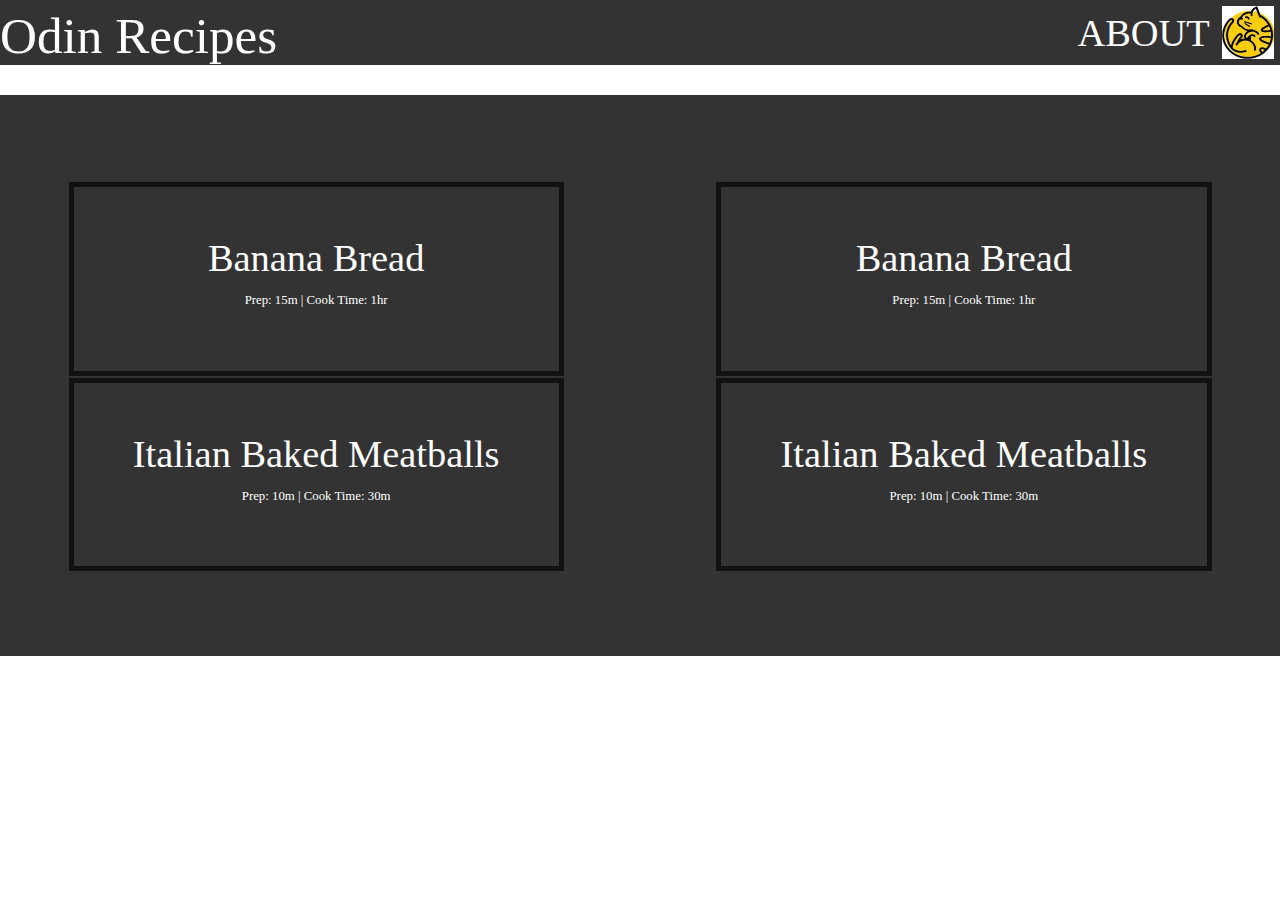
<file: index.html>
<!DOCTYPE html>
<html lang="en">
    <head>
        <meta charset="UTF-8">
        <meta name="viewport" content="width=device-width, initial-scale=1.0">
        <title>Recipes Project</title>

        <link rel="stylesheet" href="styles.css">

    </head>

    <body>
        <div class="flexbar">
            <div class="flexleft">
                <a href="index.html">Odin Recipes</a>
            </div>
            <div class="flexright">
                <a class="navabout" href="otherpages/about.html">ABOUT</a>
                <img class="image" src="images/profilecrop.jpg">
                
            </div>
        </div>

        <div class="landingcontainer">
            <ul class="leftlist">
                <li>
                    <a href="recipes/bananabread.html">Banana Bread</a>
                    <p>Prep: 15m | Cook Time: 1hr</p>
                </li>
                <li>
                    <a href="recipes/meatballs.html">Italian Baked Meatballs</a>
                    <p>Prep: 10m | Cook Time: 30m</p>
                </li>
            </ul>

            <ul class="rightlist">
                <li>
                    <a href="recipes/bananabread.html">Banana Bread</a>
                    <p>Prep: 15m | Cook Time: 1hr</p>
                </li>
                <li>
                    <a href="recipes/meatballs.html">Italian Baked Meatballs</a>
                    <p>Prep: 10m | Cook Time: 30m</p>
                </li>
            </ul>
        </div>
        

    </body>

</html>
</file>
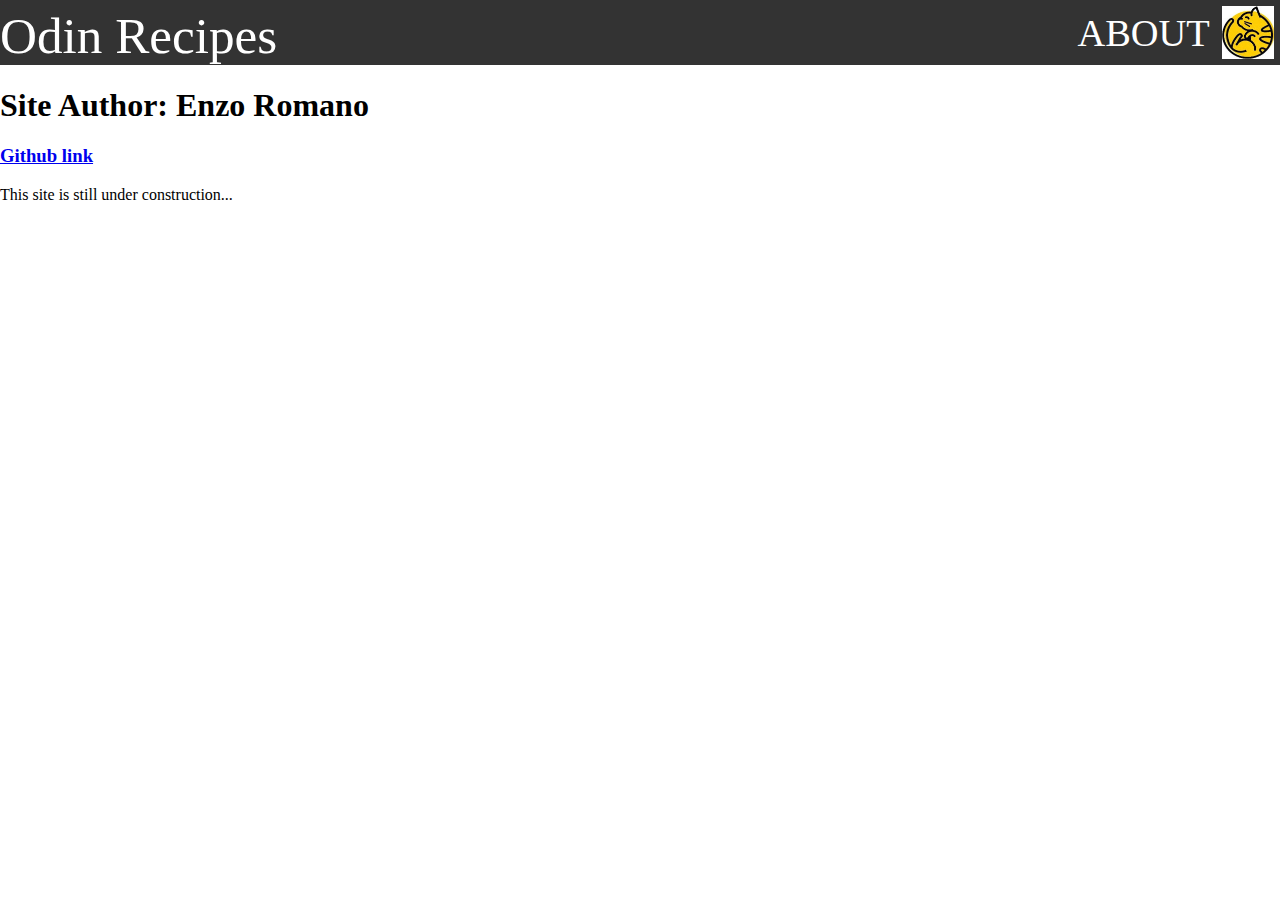
<file: otherpages/about.html>
<!DOCTYPE html>
<html lang="en">
    <head>
        <meta charset="UTF-8">
        <meta name="viewport" content="width=device-width, initial-scale=1.0">
        <title>Recipes Project</title>

        <link rel="stylesheet" href="../styles.css">

    </head>

    <body>

        <div class="flexbar">
            <div class="flexleft">
                <a href="../index.html">Odin Recipes</a>
            </div>
            <div class="flexright">
                <a class="navabout" href="about.html">ABOUT</a>
                <img class="image" src="../images/profilecrop.jpg">
                
            </div>
        </div>

        <h1>Site Author: Enzo Romano</h1>
        <h3><a href="https://github.com/enzosromano">Github link</a></h3>

        <p>This site is still under construction...</p>

    </body>

</html>
</file>
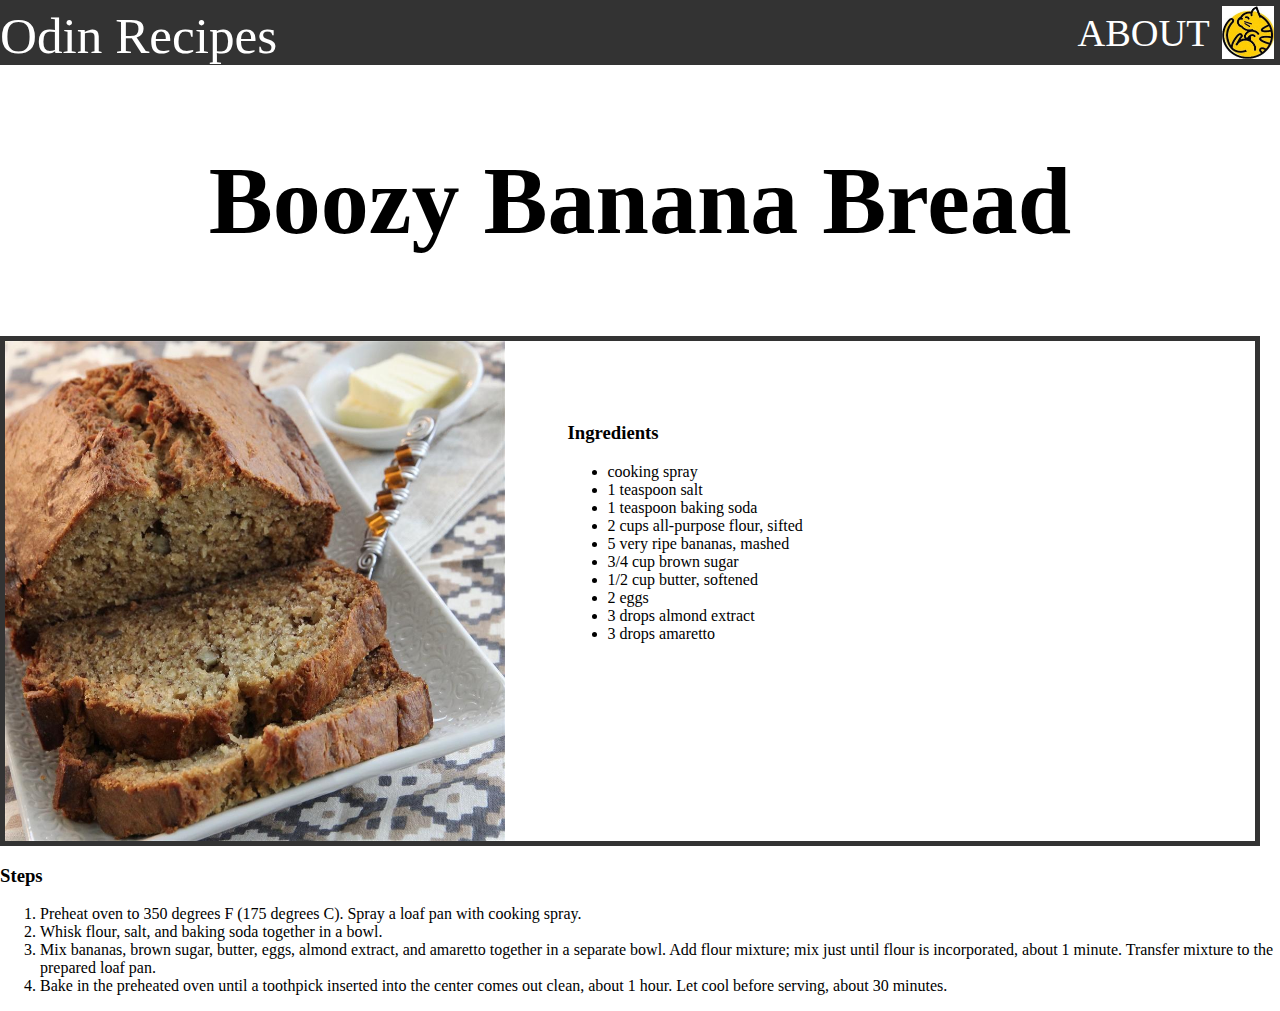
<file: recipes/bananabread.html>
<!DOCTYPE html>
<html lang="en">
    <head>
        <meta charset="UTF-8">
        <meta name="viewport" content="width=device-width, initial-scale=1.0">
        <title>Recipes Project</title>

        <link rel="stylesheet" href="../styles.css">

    </head>

    <body>
        <!--  Recipe Reference used: https://www.allrecipes.com/recipe/257264/boozy-banana-bread/  -->

        <!-- Navbar Elements -->

        <div class="flexbar">
            <div class="flexleft">
                <a href="../index.html">Odin Recipes</a>
            </div>
            <div class="flexright">
                <a class="navabout" href="../otherpages/about.html">ABOUT</a>
                <img class="image" src="../images/profilecrop.jpg">
                
            </div>
        </div>

        <!-- Recipe Name-->

        <div class="recipename">
            <h2>Boozy Banana Bread</h2>
        </div>

        <!-- Container with image and ingredients list -->

        <div class="container">
            <div class="recipeimage">
                <img src="../images/bread.jpeg" alt="Boozy Banana Bread">
            </div>
    
            <div class="ingredientslist">
                <h3>Ingredients</h3>

                <ul>
                    <li>cooking spray</li>
                    <li>1 teaspoon salt</li>
                    <li>1 teaspoon baking soda</li>
                    <li>2 cups all-purpose flour, sifted</li>
                    <li>5 very ripe bananas, mashed</li>
                    <li>3/4 cup brown sugar</li>
                    <li>1/2 cup butter, softened</li>
                    <li>2 eggs</li>
                    <li>3 drops almond extract</li>
                    <li>3 drops amaretto</li>
                </ul>

            </div>
        </div>

        <!-- Steps for recipe -->


        <h3>Steps</h3>

        <ol>
            <li>Preheat oven to 350 degrees F (175 degrees C). Spray a loaf pan with cooking spray.</li>
            <li>Whisk flour, salt, and baking soda together in a bowl.</li>
            <li>Mix bananas, brown sugar, butter, eggs, almond extract, and amaretto together in a separate bowl. 
                Add flour mixture; mix just until flour is incorporated, about 1 minute. 
                Transfer mixture to the prepared loaf pan.</li>
            <li>Bake in the preheated oven until a toothpick inserted into the center comes out clean, 
                about 1 hour. Let cool before serving, about 30 minutes.</li>
        </ol>

        
    </body>

</html>
</file>
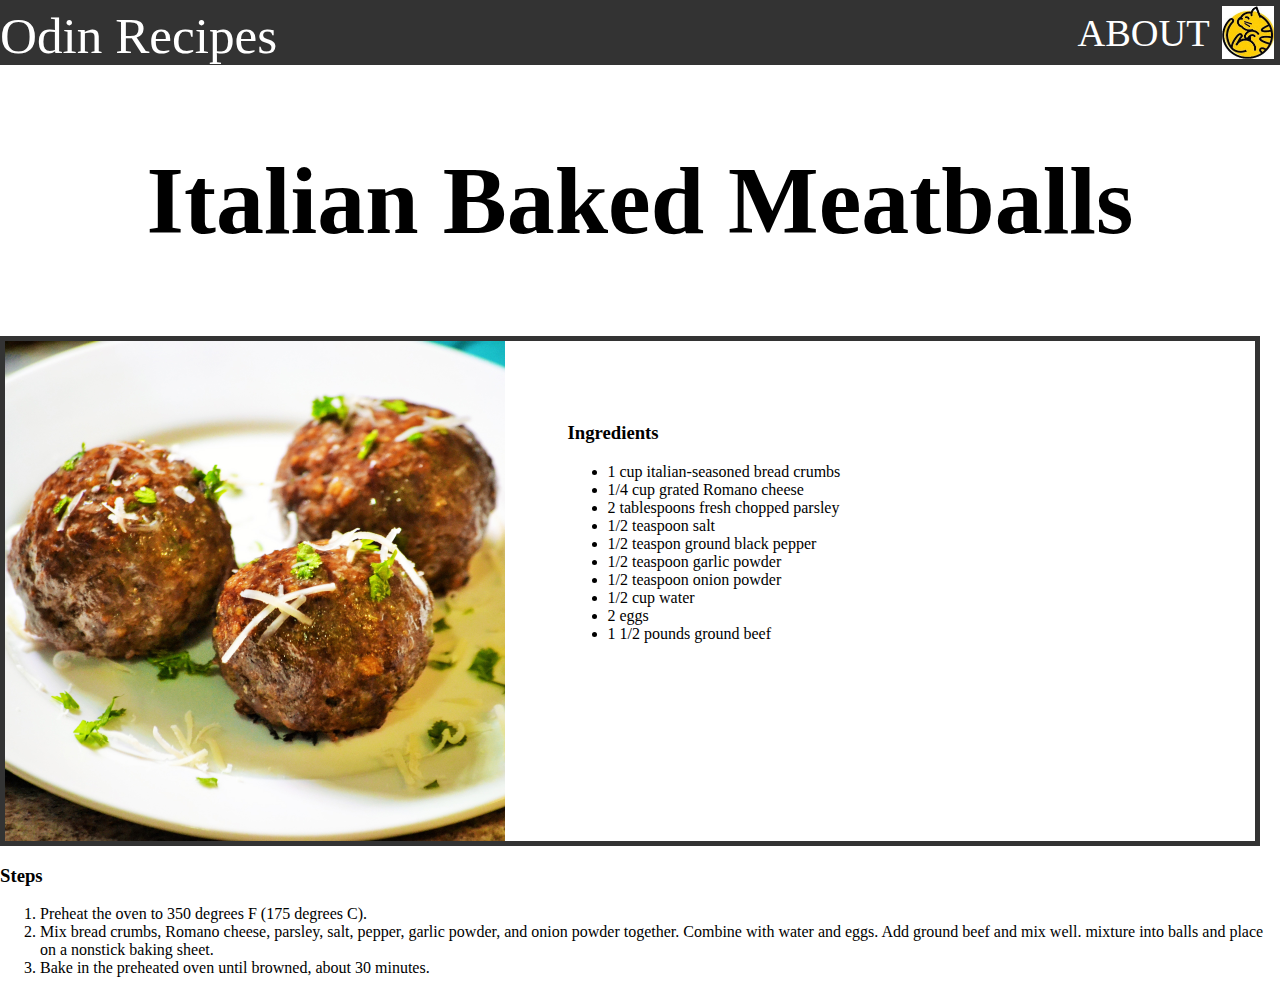
<file: recipes/meatballs.html>
<!DOCTYPE html>
<html lang="en">
    <head>
        <meta charset="UTF-8">
        <meta name="viewport" content="width=device-width, initial-scale=1.0">
        <title>Recipes Project</title>

        <link rel="stylesheet" href="../styles.css">

    </head>

    <body>
        <!--  Recipe Reference used: https://www.allrecipes.com/recipe/268249/italian-baked-meatballs/  -->

        <!-- Navbar Elements -->

        <div class="flexbar">
            <div class="flexleft">
                <a href="../index.html">Odin Recipes</a>
            </div>
            <div class="flexright">
                <a class="navabout" href="../otherpages/about.html">ABOUT</a>
                <img class="image" src="../images/profilecrop.jpg">
                
            </div>
        </div>

        <!-- Recipe Name-->

        <div class="recipename">
            <h2>Italian Baked Meatballs</h2>
        </div>

        <!-- Container with image and ingredients list -->

        <div class="container">
            <div class="recipeimage">
                <img src="../images/meatballs.jpeg" alt="Italian Baked Meatballs">
            </div>
    
            <div class="ingredientslist">
                <h3>Ingredients</h3>

                <ul>
                    <li>1 cup italian-seasoned bread crumbs</li>
                    <li>1/4 cup grated Romano cheese</li>
                    <li>2 tablespoons fresh chopped parsley</li>
                    <li>1/2 teaspoon salt</li>
                    <li>1/2 teaspon ground black pepper</li>
                    <li>1/2 teaspoon garlic powder</li>
                    <li>1/2 teaspoon onion powder</li>
                    <li>1/2 cup water</li>
                    <li>2 eggs</li>
                    <li>1 1/2 pounds ground beef</li>
                </ul>

            </div>
        </div>

        <h3>Steps</h3>

        <ol>
            <li>Preheat the oven to 350 degrees F (175 degrees C).</li>
            <li>Mix bread crumbs, Romano cheese, parsley, salt, pepper, garlic powder, and onion powder together. 
                Combine with water and eggs. Add ground beef and mix well. 
                 mixture into balls and place on a nonstick baking sheet.</li>
            <li>Bake in the preheated oven until browned, about 30 minutes.</li>
        </ol>

        
    </body>

</html>
</file>
<file: styles.css>
body {
    margin: 0;
}

/* Navbar Flexboxes */

.flexbar {
    background-color: #333;
    display: flex;
    height: 14%;
    position: sticky;
    top: 0;
    width: 100%;
    -webkit-justify-content: flex-end;
    align-items: flex-end;
    -webkit-align-items: flex-end;
}

.flexleft, .flexright{
    color: white;
    display: flex;
    flex: 1;
}

.flexright {
    justify-content: flex-end;
    align-items: center;
}

.flexleft a, .flexright a {
    text-decoration: none;
    font-size: 4vw;
    color: white;
    align-self: center;
}

.flexleft a:hover, .flexright a:hover {
    color: grey;
}

.flexright a, .flexright img {
    float: right;
    margin: 1%;
}

.flexright a {
    font-size: 3vw;
}

.flexright img {
    width: 4vw;
    height: auto;
}

@media (max-width: 650px) {

    .flexbar {
          height: 15%;
    }

    .flexleft a {
        font-size: 6vw;
    }

    .flexright a {
        font-size: 5vw;
    }

    .flexright img {
        width: 6vw;
        height: auto;
    }
}

/* Landing Page */

.recipelist ul{
    list-style-type: none;
    margin: 10;
    padding: 10;
    width: 300px;
}

.landingcontainer {
    margin-top: 30px;
    overflow: auto;
    background-color: #333;
    border: 5px solid #333;
}

.leftlist, .rightlist {
    width: 39%;
    height: auto;
    padding: 5%;
    list-style-type: none;
}

.leftlist li, .rightlist li{
    font-size: 1vw;
    color: white;
    margin-top: 2px;
    padding: 10%;
    text-align: center;
    border: 5px solid #111;
}

.leftlist li a, .rightlist li a{
    font-size: 3vw;
    text-decoration: none;
    color: white;
}

@media (max-width: 650px) {

    .leftlist li, .rightlist li {
        font-size: 2vw;
    }

    .leftlist li a, .rightlist li a {
        font-size: 4vw;
    }

}

.leftlist li a:hover, .rightlist li a:hover{
    color: grey;
}

.leftlist {
    float: left;
}

.rightlist {
    float: right;
}



/* Recipe Pages */

.recipename {
    color: black;
    text-align: center;
    font-size: 5vw;
}

.container {
    margin: 20px 20px 0 0;
    overflow: auto;
    border: 5px solid #333;
}

.recipeimage img{
    float: left;
    width: 40%;
    height: auto;
}

.ingredientslist {
    float: left;
    margin: 5%;
}
</file>
